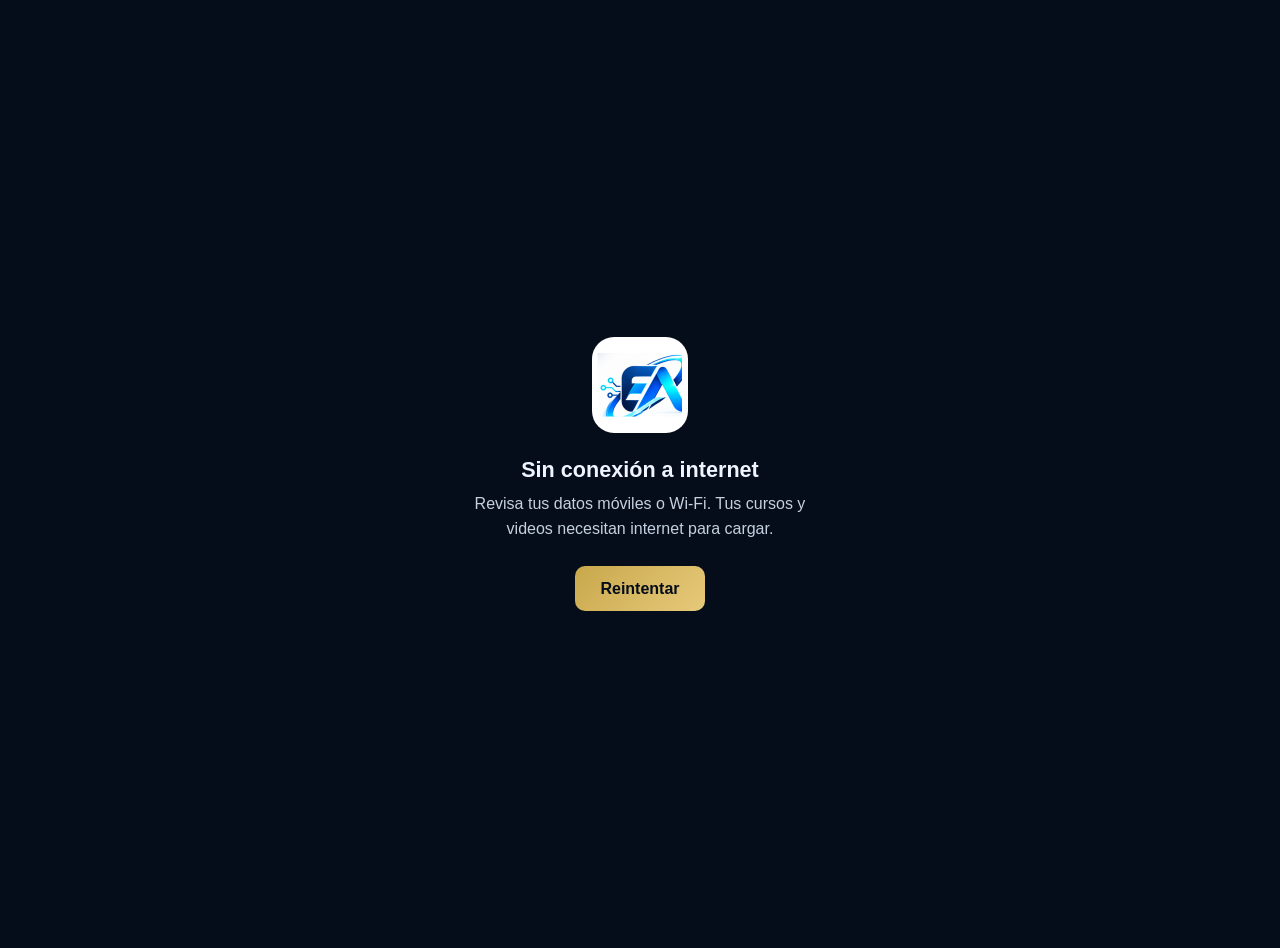
<file: offline.html>
<!DOCTYPE html>
<html lang="es">
<head>
  <meta charset="UTF-8" />
  <meta name="viewport" content="width=device-width, initial-scale=1.0" />
  <meta name="theme-color" content="#1e3a5f" />
  <title>Sin conexión · ElhyAI Academy</title>
  <style>
    body{margin:0;min-height:100vh;display:flex;align-items:center;justify-content:center;background:#050d1a;color:#f0f4ff;font-family:-apple-system,'Segoe UI',Roboto,Helvetica,Arial,sans-serif;padding:1.5rem;text-align:center}
    .box{max-width:360px}
    img{width:96px;height:96px;border-radius:22px;margin-bottom:1.25rem}
    h1{font-size:1.35rem;margin:0 0 .5rem}
    p{color:#c5d0e0;line-height:1.6;margin:0 0 1.5rem}
    button{padding:.85rem 1.6rem;border:0;border-radius:10px;font-weight:700;font-size:1rem;background:linear-gradient(135deg,#c9a84c,#e6c97a);color:#050d1a;cursor:pointer}
  </style>
</head>
<body>
  <div class="box">
    <img src="icons/icon-192.png" alt="ElhyAI" />
    <h1>Sin conexión a internet</h1>
    <p>Revisa tus datos móviles o Wi-Fi. Tus cursos y videos necesitan internet para cargar.</p>
    <button onclick="location.reload()">Reintentar</button>
  </div>
</body>
</html>
</file>
